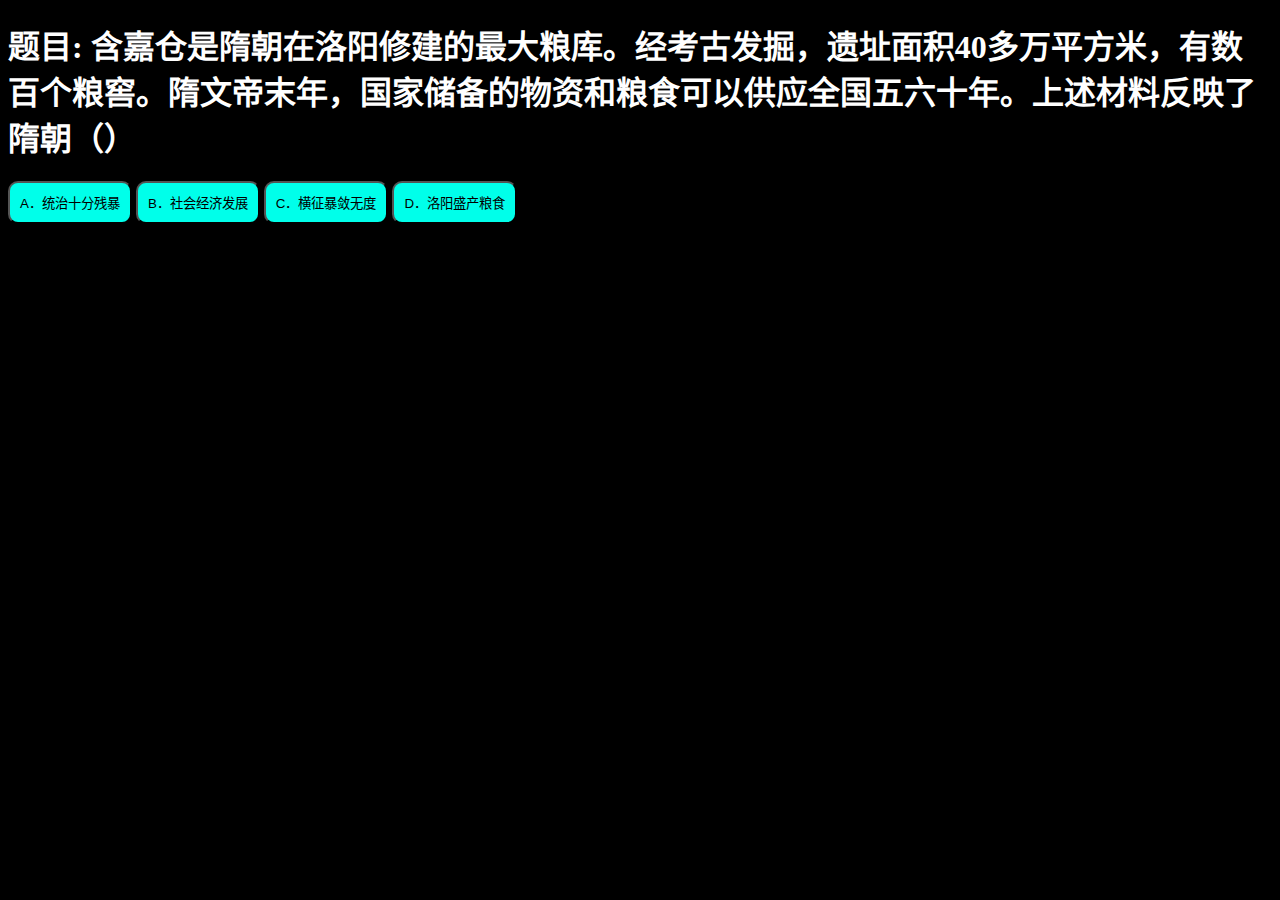
<file: index.html>
<!DOCTYPE html>
<html lang="zh-CN">
    <head>
        <title>
            题目: 含嘉仓是隋朝在洛阳修建的最大粮库
        </title>
        <link rel="stylesheet" type="text/css" href="index.css">
        <meta charset="utf-8">
        <script>
            function checkAnswer(answer) {
                if (answer === "B") {
                    window.location.href = "2.html";
                } else {
                    window.location.href = "404.html";
                }
            }
        </script>
    </head>
    <body>
        <h1>题目: 含嘉仓是隋朝在洛阳修建的最大粮库。经考古发掘，遗址面积40多万平方米，有数百个粮窖。隋文帝末年，国家储备的物资和粮食可以供应全国五六十年。上述材料反映了隋朝（）</h1>
        <p>
            <button onclick="checkAnswer('A')">A．统治十分残暴</button>
            <button onclick="checkAnswer('B')">B．社会经济发展</button>
            <button onclick="checkAnswer('C')">C．横征暴敛无度</button>
            <button onclick="checkAnswer('D')">D．洛阳盛产粮食</button>
        </p>
    </body>
</html>
</file>
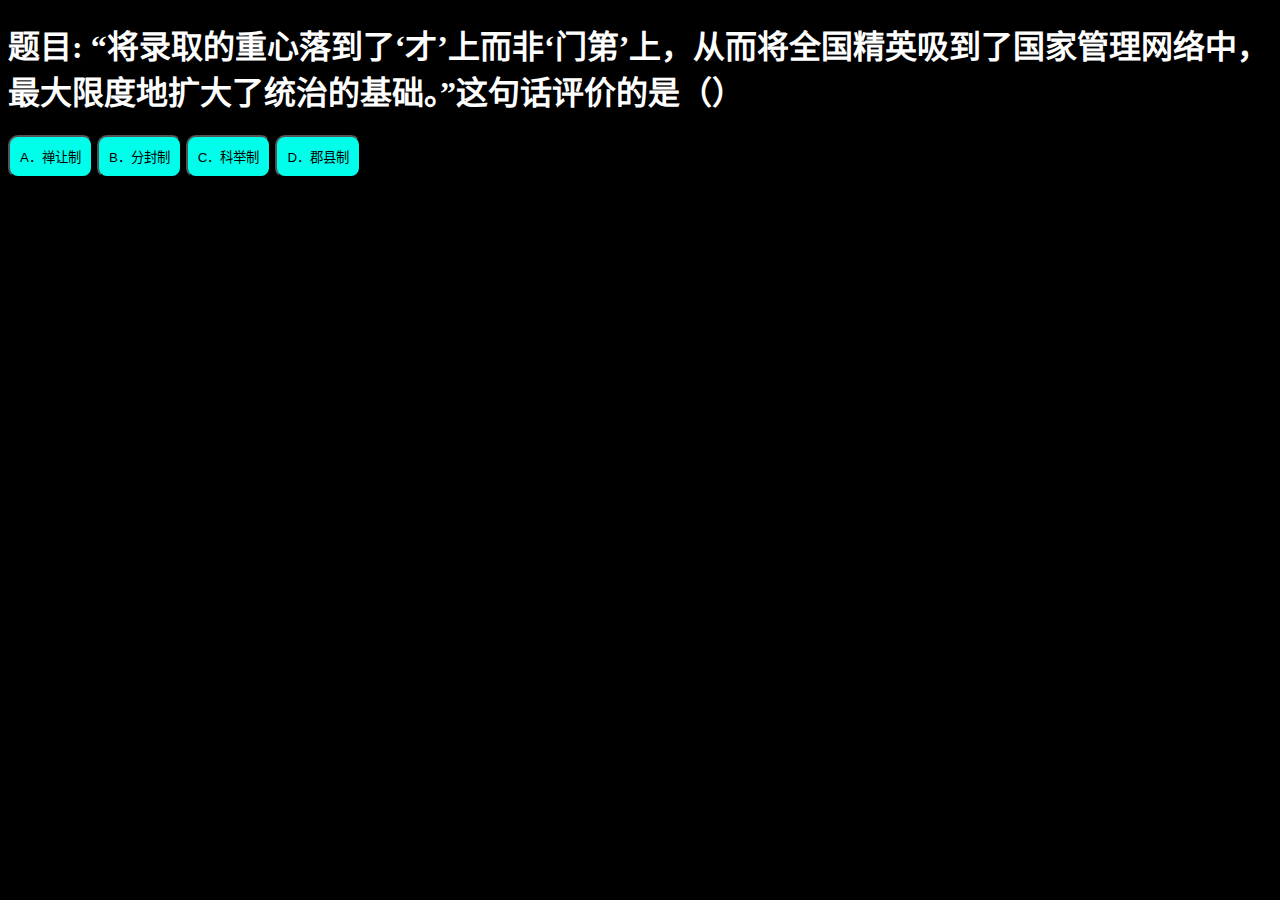
<file: 2.html>
<!DOCTYPE html>
<html lang="zh-CN">
    <head>
        <title>选才制度扩大统治基础</title>
        <link rel="stylesheet" type="text/css" href="index.css">
        <meta charset="utf-8">
        <script>
            function checkAnswer(answer) {
                if (answer === "C") {
                    window.location.href = "3.html";
                } else {
                    window.location.href = "404.html";
                }
            }
        </script>
    </head>
    <body>
        <h1>题目: “将录取的重心落到了‘才’上而非‘门第’上，从而将全国精英吸到了国家管理网络中，最大限度地扩大了统治的基础。”这句话评价的是（）</h1>
        <p>
            <button onclick="checkAnswer('A')">A．禅让制</button>
            <button onclick="checkAnswer('B')">B．分封制</button>
            <button onclick="checkAnswer('C')">C．科举制</button>
            <button onclick="checkAnswer('D')">D．郡县制</button>
        </p>
    </body>
</html>
</file>
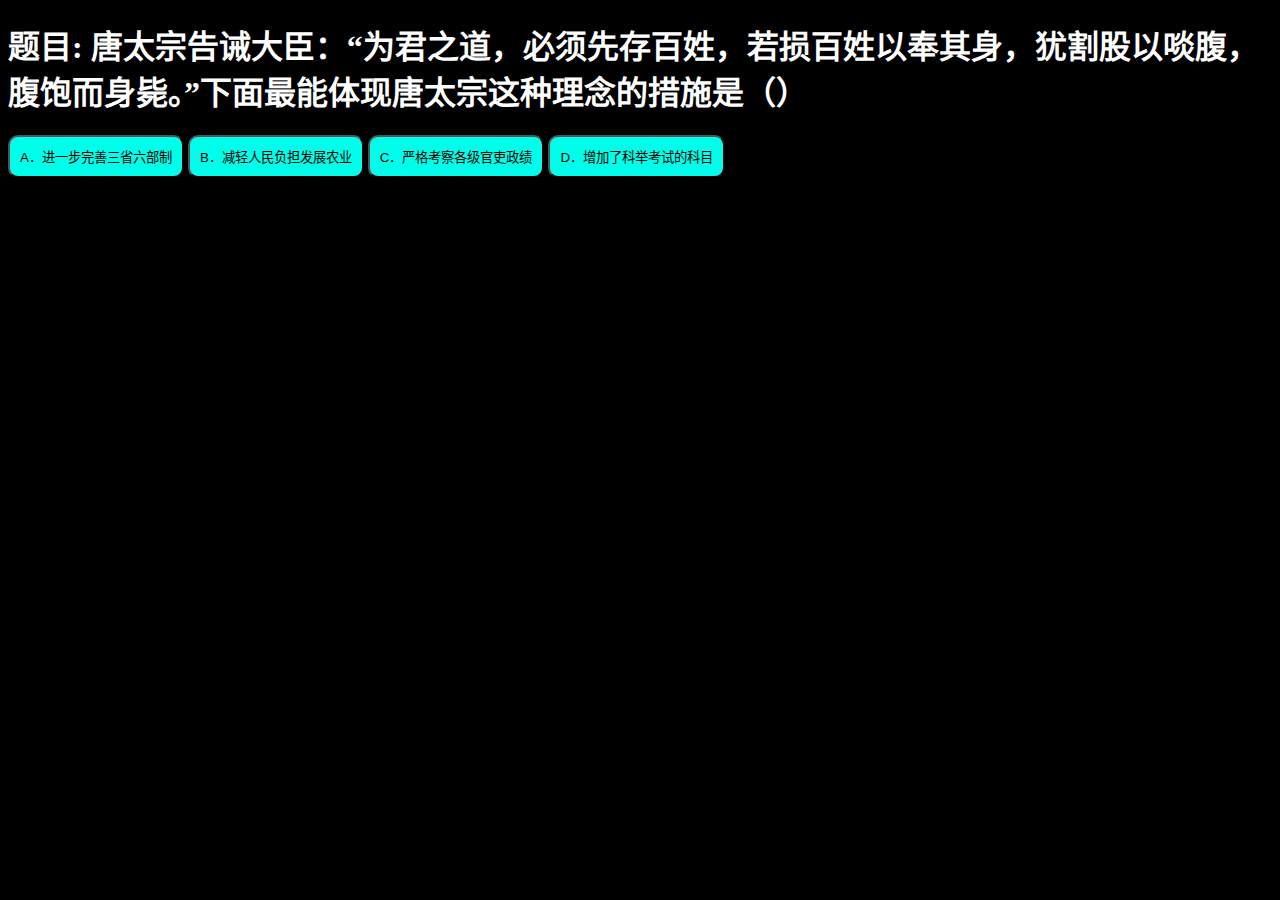
<file: 3.html>
<!DOCTYPE html>
<html lang="zh-CN">
    <head>
        <title>唐太宗的治国理念</title>
        <link rel="stylesheet" type="text/css" href="index.css">
        <meta charset="utf-8">
        <script>
            function checkAnswer(answer) {
                if (answer === "B") {
                    window.location.href = "4.html";
                } else {
                    window.location.href = "404.html";
                }
            }
        </script>
    </head>
    <body>
        <h1>题目: 唐太宗告诫大臣：“为君之道，必须先存百姓，若损百姓以奉其身，犹割股以啖腹，腹饱而身毙。”下面最能体现唐太宗这种理念的措施是（）</h1>
        <p>
            <button onclick="checkAnswer('A')">A．进一步完善三省六部制</button>
            <button onclick="checkAnswer('B')">B．减轻人民负担发展农业</button>
            <button onclick="checkAnswer('C')">C．严格考察各级官吏政绩</button>
            <button onclick="checkAnswer('D')">D．增加了科举考试的科目</button>
        </p>
    </body>
</html>
</file>
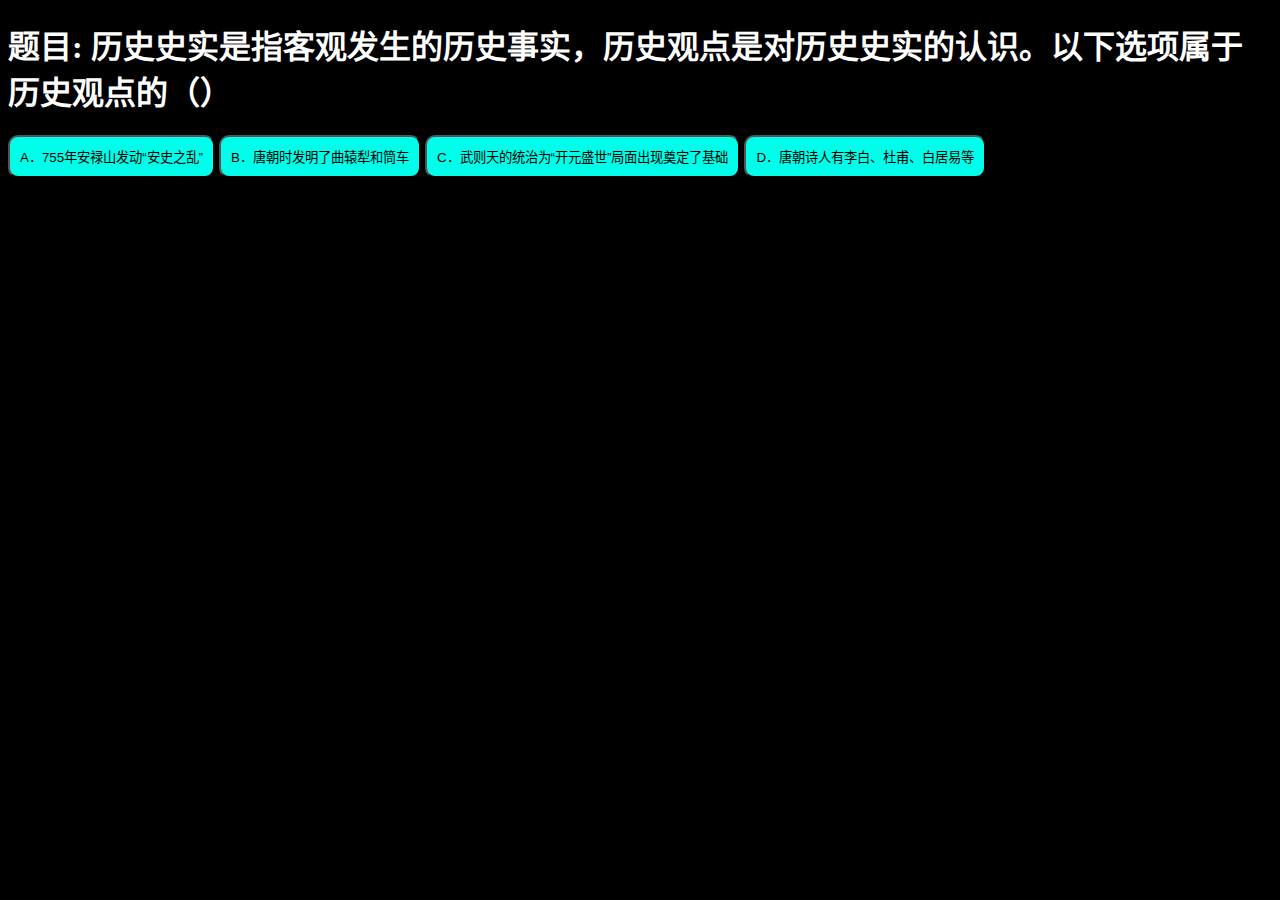
<file: 4.html>
<!DOCTYPE html>
<html lang="zh-CN">
    <head>
        <title>历史史实与历史观点</title>
        <link rel="stylesheet" type="text/css" href="index.css">
        <meta charset="utf-8">
        <script>
            function checkAnswer(answer) {
                if (answer === "C") {
                    window.location.href = "2.html";
                } else {
                    window.location.href = "404.html";
                }
            }
        </script>
    </head>
    <body>
        <h1>题目: 历史史实是指客观发生的历史事实，历史观点是对历史史实的认识。以下选项属于历史观点的（）</h1>
        <p>
            <button onclick="checkAnswer('A')">A．755年安禄山发动“安史之乱”</button>
            <button onclick="checkAnswer('B')">B．唐朝时发明了曲辕犁和筒车</button>
            <button onclick="checkAnswer('C')">C．武则天的统治为“开元盛世”局面出现奠定了基础</button>
            <button onclick="checkAnswer('D')">D．唐朝诗人有李白、杜甫、白居易等</button>
        </p>
    </body>
</html>
</file>
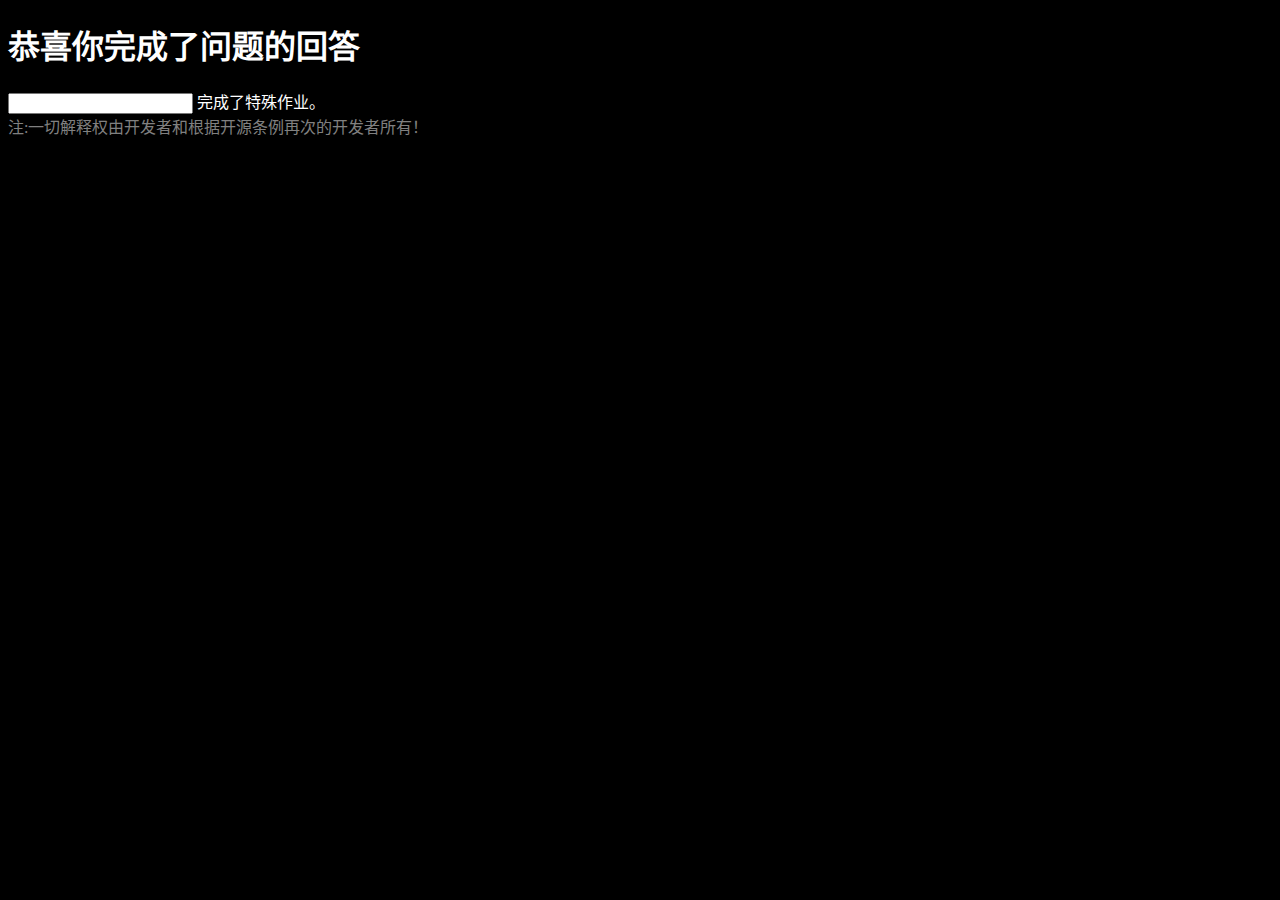
<file: yes.html>
<!DOCTYPE html>
<html lang="zh-CN">
    <head>
        <title>
            练习:最长时间两年半!
        </title>
        <link rel="stylesheet" type="text/css" href="index.css">
        <meta charset="utf-8">
    </head>
    <body>
        <h1>恭喜你完成了问题的回答</h1>
        <form action="#">
            <label for="学生："></label>
            <input type="text">
            完成了特殊作业。
            <div>注:一切解释权由开发者和根据开源条例再次的开发者所有！</div>
        </form>
    </body>
</html>
</file>
<file: index.css>
body{
    background-color: black;
    color: white;
}
div{
    color: #808080;
}
.a{
    height: 200px;
    line-height: 200px;
}

button{
    border-radius: 10px;
    background: #00ffea;
    padding: 10px;
}

a{
    border-radius: 10px;
    background: #00ffea;
    padding: 10px;
    color: white;
}
a:link{
    color: white;
}

a:visited{
    color: white;
}

a:hover{
    color: rgb(255, 0, 0);
}
</file>
